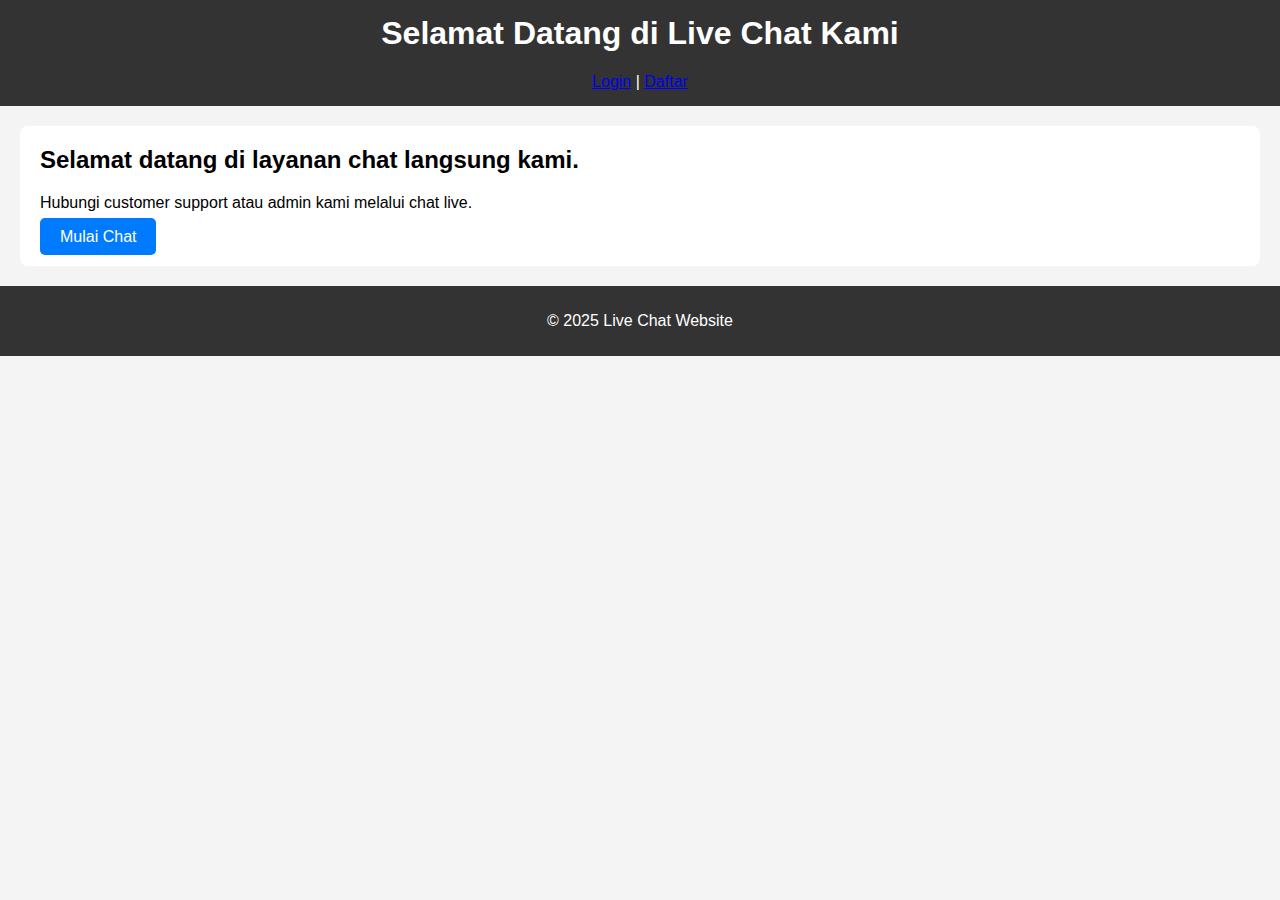
<file: index.html>
<!DOCTYPE html>
<html lang="id">
<head>
    <meta charset="UTF-8">
    <meta name="viewport" content="width=device-width, initial-scale=1.0">
    <title>Live Chat Website</title>
    <link rel="stylesheet" href="styles.css">
</head>
<body>
    <header>
        <h1>Selamat Datang di Live Chat Kami</h1>
        <nav>
            <a href="login.html">Login</a> | 
            <a href="register.html">Daftar</a>
        </nav>
    </header>

    <section>
        <h2>Selamat datang di layanan chat langsung kami.</h2>
        <p>Hubungi customer support atau admin kami melalui chat live.</p>
        <a href="chat.html" class="cta-button">Mulai Chat</a>
    </section>

    <footer>
        <p>&copy; 2025 Live Chat Website</p>
    </footer>
</body>
</html>
</file>
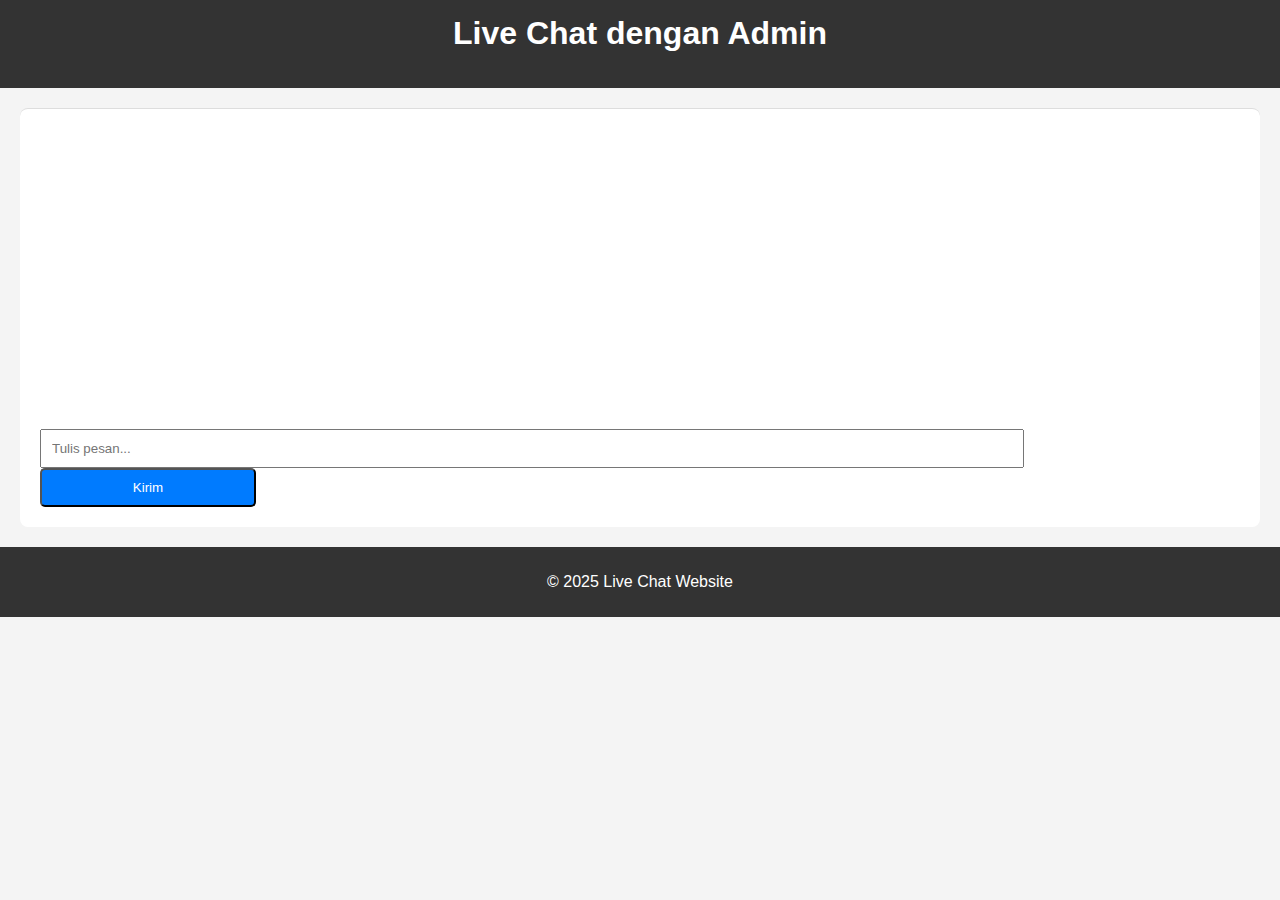
<file: chat.html>
<!DOCTYPE html>
<html lang="id">
<head>
    <meta charset="UTF-8">
    <meta name="viewport" content="width=device-width, initial-scale=1.0">
    <title>Live Chat</title>
    <link rel="stylesheet" href="styles.css">
</head>
<body>
    <header>
        <h1>Live Chat dengan Admin</h1>
    </header>

    <section id="chat-box">
        <div id="chat-history"></div>
        <input type="text" id="chat-input" placeholder="Tulis pesan..." />
        <button id="send-btn" class="cta-button">Kirim</button>
    </section>

    <footer>
        <p>&copy; 2025 Live Chat Website</p>
    </footer>

    <script src="script.js"></script>
</body>
</html>
</file>
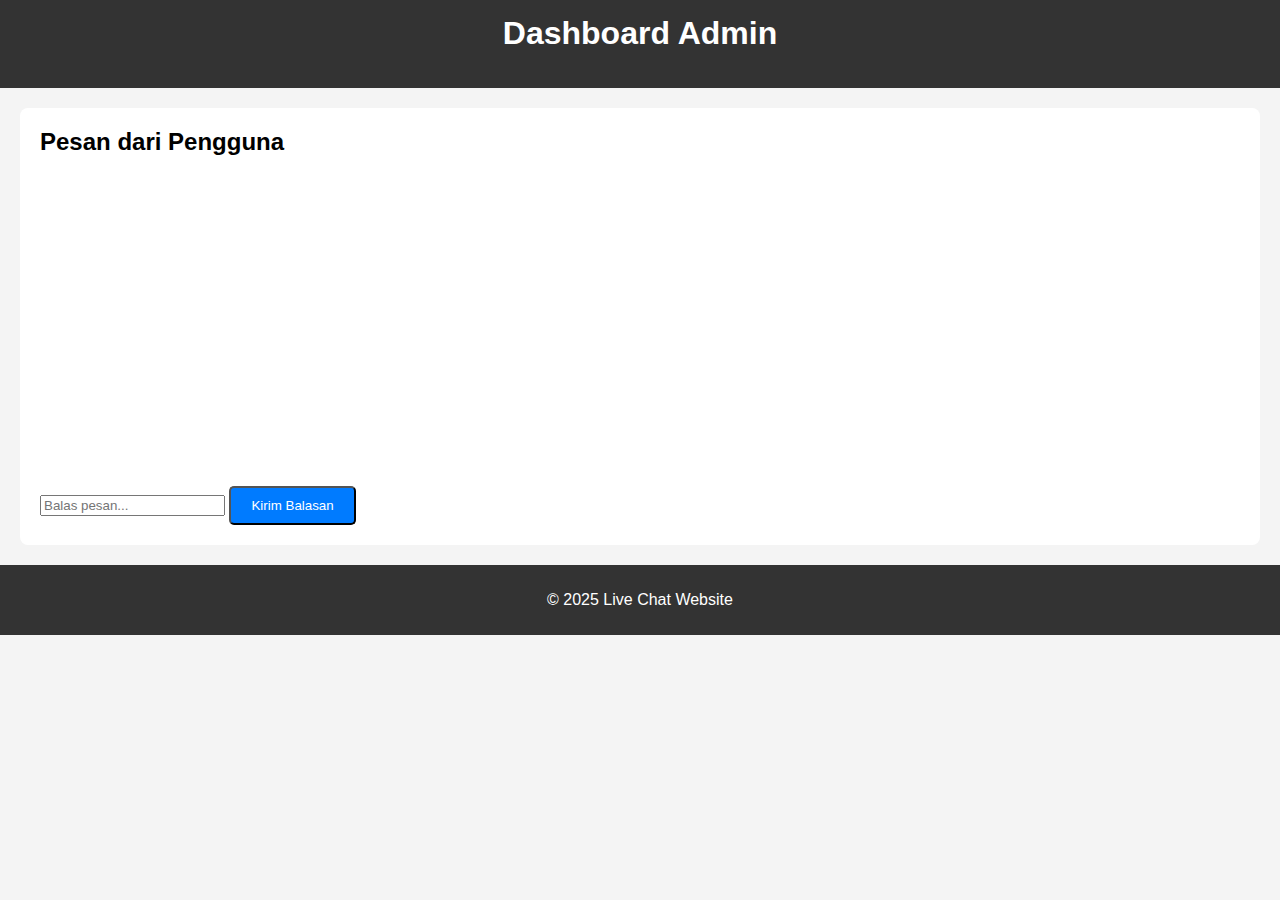
<file: dashboard.html>
<!DOCTYPE html>
<html lang="id">
<head>
    <meta charset="UTF-8">
    <meta name="viewport" content="width=device-width, initial-scale=1.0">
    <title>Dashboard Admin</title>
    <link rel="stylesheet" href="styles.css">
</head>
<body>
    <header>
        <h1>Dashboard Admin</h1>
    </header>

    <section id="admin-chat">
        <h2>Pesan dari Pengguna</h2>
        <div id="messages">
            <!-- Pesan akan muncul di sini -->
        </div>
        <input type="text" id="admin-reply" placeholder="Balas pesan..." />
        <button id="send-reply" class="cta-button">Kirim Balasan</button>
    </section>

    <footer>
        <p>&copy; 2025 Live Chat Website</p>
    </footer>

    <script src="script.js"></script>
</body>
</html>
</file>
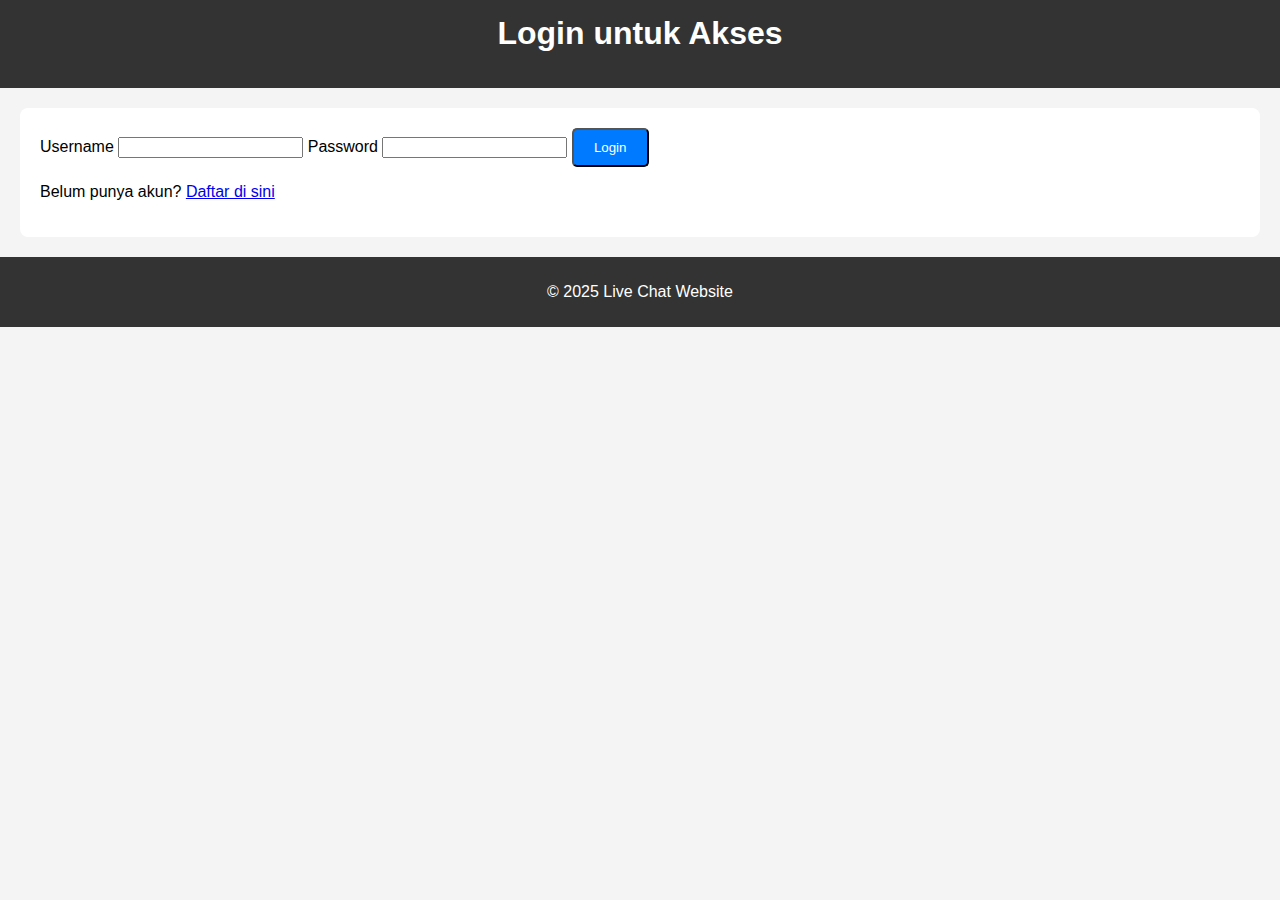
<file: login.html>
<!DOCTYPE html>
<html lang="id">
<head>
    <meta charset="UTF-8">
    <meta name="viewport" content="width=device-width, initial-scale=1.0">
    <title>Login - Live Chat</title>
    <link rel="stylesheet" href="styles.css">
</head>
<body>
    <header>
        <h1>Login untuk Akses</h1>
    </header>

    <section>
        <form id="loginForm">
            <label for="username">Username</label>
            <input type="text" id="username" name="username" required>

            <label for="password">Password</label>
            <input type="password" id="password" name="password" required>

            <button type="submit" class="cta-button">Login</button>
        </form>

        <p>Belum punya akun? <a href="register.html">Daftar di sini</a></p>
    </section>

    <footer>
        <p>&copy; 2025 Live Chat Website</p>
    </footer>

    <script src="script.js"></script>
</body>
</html>
</file>
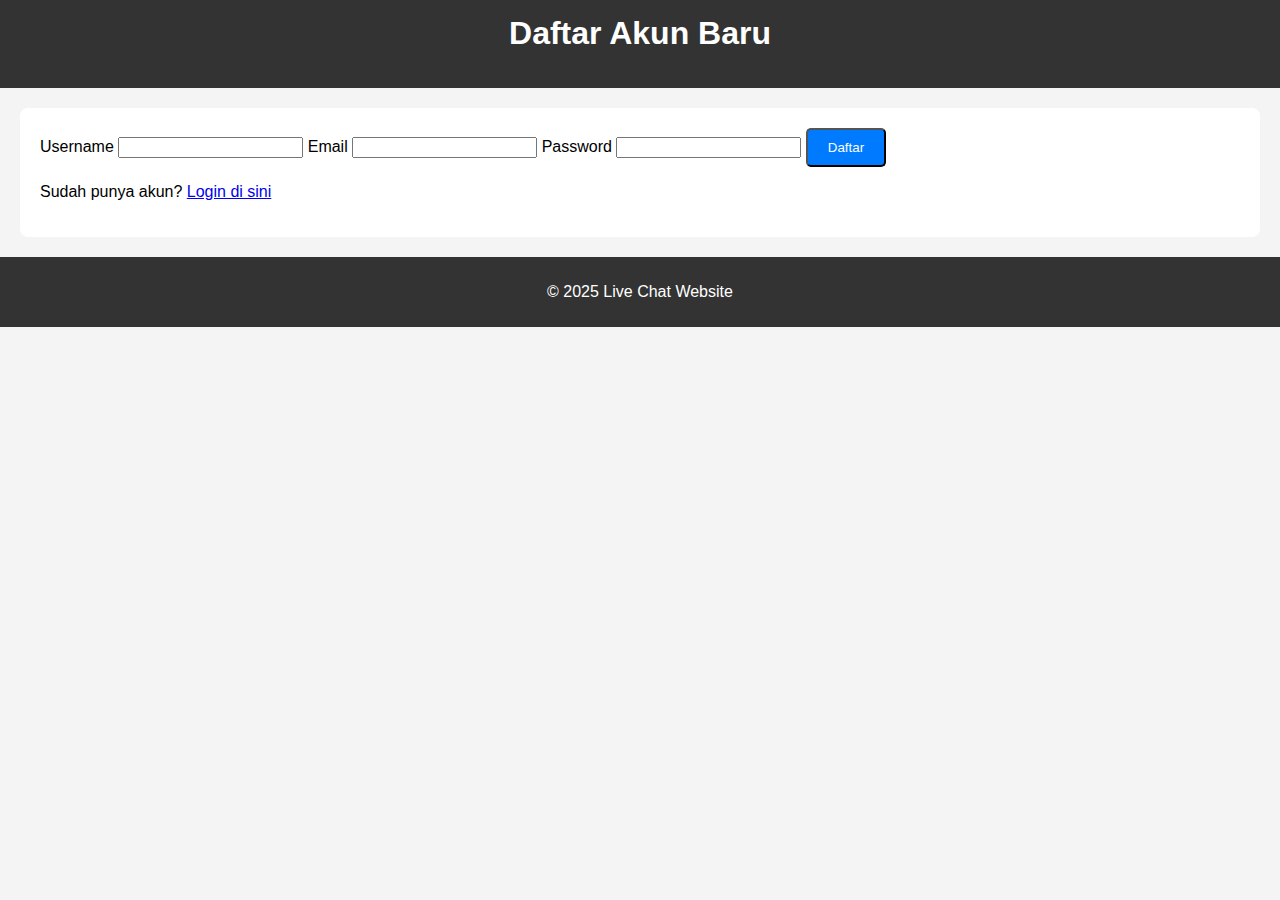
<file: register.html>
<!DOCTYPE html>
<html lang="id">
<head>
    <meta charset="UTF-8">
    <meta name="viewport" content="width=device-width, initial-scale=1.0">
    <title>Daftar Akun - Live Chat</title>
    <link rel="stylesheet" href="styles.css">
</head>
<body>
    <header>
        <h1>Daftar Akun Baru</h1>
    </header>

    <section>
        <form id="registerForm">
            <label for="username">Username</label>
            <input type="text" id="username" name="username" required>

            <label for="email">Email</label>
            <input type="email" id="email" name="email" required>

            <label for="password">Password</label>
            <input type="password" id="password" name="password" required>

            <button type="submit" class="cta-button">Daftar</button>
        </form>
        <p>Sudah punya akun? <a href="login.html">Login di sini</a></p>
    </section>

    <footer>
        <p>&copy; 2025 Live Chat Website</p>
    </footer>

    <script src="script.js"></script>
</body>
</html>
</file>
<file: styles.css>
body {
    font-family: Arial, sans-serif;
    margin: 0;
    padding: 0;
    background-color: #f4f4f4;
}

header {
    background-color: #333;
    color: white;
    padding: 15px 0;
    text-align: center;
}

h1, h2 {
    margin-top: 0;
}

section {
    margin: 20px;
    padding: 20px;
    background-color: white;
    border-radius: 8px;
}

.cta-button {
    background-color: #007bff;
    color: white;
    padding: 10px 20px;
    text-decoration: none;
    border-radius: 5px;
    cursor: pointer;
}

.cta-button:hover {
    background-color: #0056b3;
}

footer {
    text-align: center;
    padding: 10px;
    background-color: #333;
    color: white;
}

#chat-box {
    border-top: 1px solid #ddd;
    padding-top: 10px;
}

#chat-history {
    height: 300px;
    overflow-y: scroll;
    margin-bottom: 10px;
}

#chat-input {
    width: 80%;
    padding: 10px;
}

#send-btn {
    width: 18%;
    padding: 10px;
}

#messages {
    height: 300px;
    overflow-y: scroll;
    margin-bottom: 10px;
}
</file>
